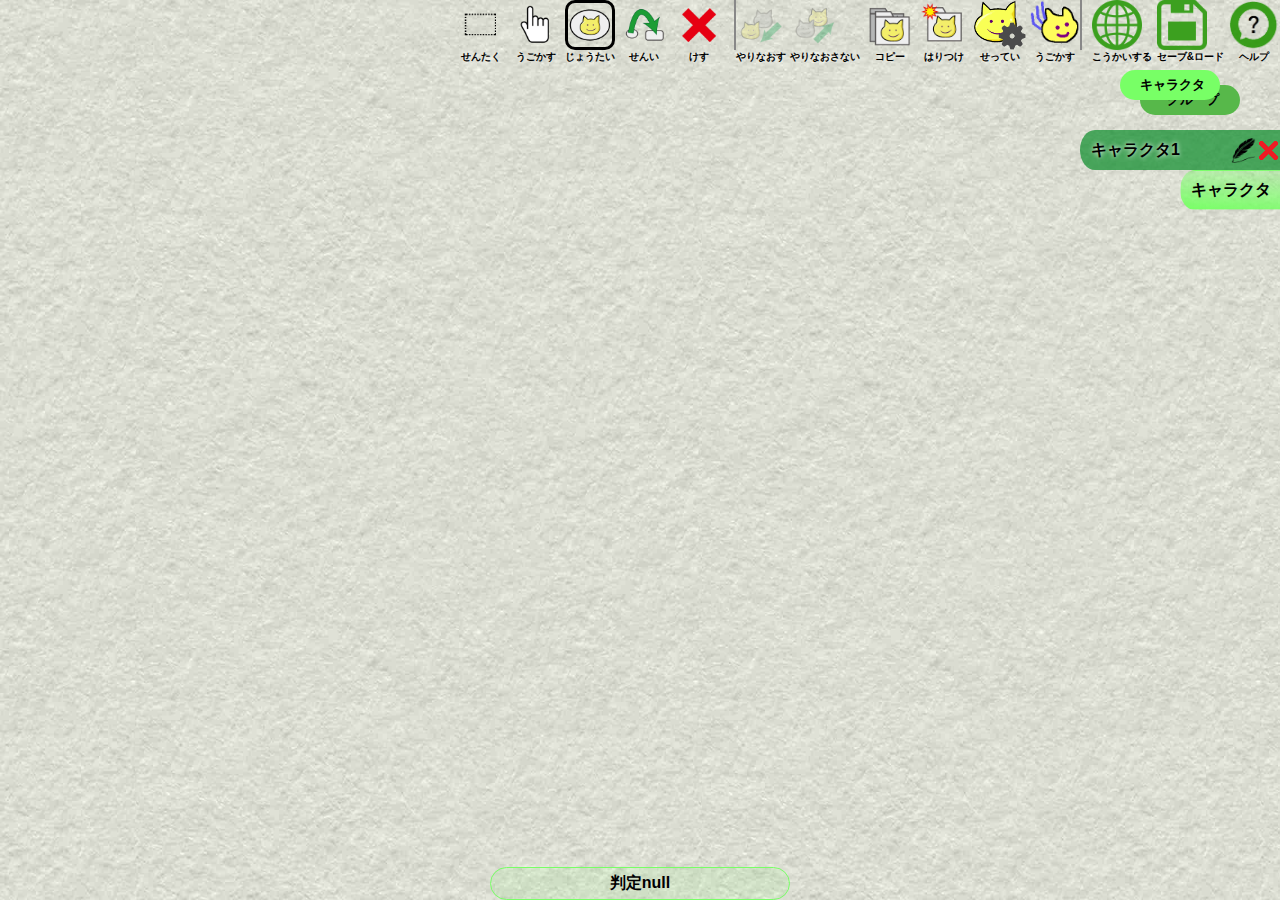
<file: editor/index.html>
<!DOCTYPE html>
<html>
	<head>
		<meta charset="UTF-8" />
		<title>IslayPub Editor</title>
		<link href="main.css" rel="stylesheet" type="text/css" />
		<link href="hud.css" rel="stylesheet" type="text/css" />
		<link href="character.css" rel="stylesheet" type="text/css" />
		<link href="group.css" rel="stylesheet" type="text/css" />
		<link href="system.css" rel="stylesheet" type="text/css" />
		<link href="dialog.css" rel="stylesheet" type="text/css" />
		<link href="contextmenu.css" rel="stylesheet" type="text/css" />
	</head>

	<body onContextmenu="return false">
		<div id="now_loading">読み込み中 now loading<br><span>#</span>
		<progress max="100" value="0" id="loading_content_name"></progress>
		<script>//読み込み状況表示用
			loading_setInterval_id = setInterval(function(){//onloadイベントでclearIntervalする
				//document.getElementById("loading_content_name").textContent = performance.getEntries()[performance.getEntries().length-1].name + "を読み込み中";
				var a = (function(){
					var a = 0;
					Array.prototype.forEach.call(performance.getEntries(),
					function(e){
						a += e.transferSize;
					});
					return a;
				})();
				//console.log(a);
				document.getElementById("loading_content_name").value =  Math.floor(a/277309 * 100);
			}, 100);
		</script>
		</div>
		<div id="message_area"></div>
		<div id='system'>
			<input type="range" id='system_speed_input' min=16 max=1000 step=1 value=100 oninput="document.getElementById('system_speed').textContent=this.value"><br>
			<input type='number' id='system_width' min=0 value=480>
			<input type='number' id='system_height' min=0 value=320>
			<input type="color" id='system_background_color' value='#ffffff'>
			<input type="checkbox" value="" id='system_wall'>
		</div>
		<div id='entire'>
			<div id='character' class='entires' onwheel='IslayPub.character.wheel()' onmousewheel='IslayPub.character.wheel()'>
				<div id='canvases'></div>
			</div>
		</div>
		<div id="hud_area">
			<div id="button_area">
				<div id='character_edit_type_select' onchange='IslayPub.character.change_edit_type()'>
					<label>
						<input type="radio" name="chara_edit_action" value="select">
						<img alt="" src='./img/state_select.png' draggable=false>
						<span class="button_area_function_name"><span data-text_name="edit_type_select"></span></span>
					</label>
					<label>
						<input type="radio" name="chara_edit_action" value="move">
						<img alt="" src='./img/state_move.png' draggable=false>
						<span class="button_area_function_name"><span data-text_name="edit_type_move"></span></span>
					</label>
					<label>
						<input type="radio" name="chara_edit_action" value="create" checked="checked">
						<img alt="" src='./img/state_state.png' draggable=false>
						<span class="button_area_function_name"><span data-text_name="edit_type_state"></span></span>
					</label>
					<label>
						<input type="radio" name="chara_edit_action" value="yajirusi">
						<img alt="" src='./img/state_transit.png' draggable=false>
						<span class="button_area_function_name"><span data-text_name="edit_type_transition"></span></span>
					</label>
					<label>
						<input type="radio" name="chara_edit_action" value="delete">
						<img alt="" src='./img/state_delete.png' draggable=false>
						<span class="button_area_function_name"><span data-text_name="edit_type_delete"></span></span>
					</label>
				</div>
				<div id="edit_buttons">
					<div>
						<img alt="" src='./img/undo.png' id='character_undo_button' ontouchend='if(!this.classList.contains("disabled_button"))IslayPub.undo_redo.undo();' draggable=false>
						<div class="button_area_function_name"><span data-text_name="edit_buttons_undo"></span></div>
					</div>
					<div>
						<img alt="" src='./img/redo.png' id='character_redo_button' ontouchend='if(!this.classList.contains("disabled_button"))IslayPub.undo_redo.redo();' draggable=false>
						<div class="button_area_function_name"><span data-text_name="edit_buttons_redo"></span></div>
					</div>
					<div>
						<img alt="" src='./img/copy.png' id='character_copy_button' ontouchend='(function(){IslayPub.copy_paste.copy();})()' draggable=false>
						<div class="button_area_function_name"><span data-text_name="edit_buttons_copy"></span></div>
					</div>
					<div>
						<img alt="" src='./img/paste.png' id='character_paste_button' ontouchend='(function(){IslayPub.copy_paste.paste();})()' draggable=false>
						<div class="button_area_function_name"><span data-text_name="edit_buttons_paste"></span></div>
					</div>
					<div>
						<img alt="" src='./img/system_button.png' id='system_button' ontouchend="IslayPub.system_dialog.open();" draggable=false>
						<div class="button_area_function_name"><span data-text_name="edit_buttons_system"></span></div>
					</div>
					<div>
						<img alt="" src='./img/play.png' id="play_button" ontouchend="IslayPub.play();" draggable=false>
						<div class="button_area_function_name"><span data-text_name="edit_buttons_play"></span></div>
					</div>
				</div>
				<div id='file_menus'>
					<div>
						<img alt="" src='./img/public.png' id='publish_button' ontouchend="IslayPub.publishing();">
						<div class="button_area_function_name"><span data-text_name="file_menus_public"></span></div>
					</div>
					<div>
						<img alt="" src='./img/save_load.png' id='save_load_button' ontouchend="IslayPub.save_load_dialog.open();">
						<div class="button_area_function_name"><span data-text_name="file_menus_save_load"></span></div>
					</div>
					<div>
						<img alt="" src='./img/help.png' id='help_button' ontouchend="window.open('/help/manual');">
						<div class="button_area_function_name"><span data-text_name="file_menus_help"></span></div>
					</div>
				</div>
			</div>
			<div id='tab_menus'>
				<input id="tab_menu_character" type="radio" name="tab_menu_radio" value="character" checked="checked" onchange="document.getElementById('tab_area').classList.remove('group');document.getElementById('tab_area').classList.add('character');">
				<label for="tab_menu_character" id="tab_menu1"><span data-text_name="tab_menu2"></span></label>
				<input id="tab_menu_group" type="radio" name="tab_menu_radio" value="group" onchange="document.getElementById('tab_area').classList.remove('character');document.getElementById('tab_area').classList.add('group');">
				<label for="tab_menu_group" id="tab_menu2"><span data-text_name="tab_menu1"></span></label>
			</div>
			<div id="tab_area" class="character" onwheel='event.stopPropagation();' onmousewheel='event.stopPropagation();'>
				<div id="character_tabs">
					<div id="add_character_tab_button" ontouchstart="IslayPub.character.tab.create();"><span data-text_name="creat_character_tab"></span></div>
				</div>
				<div id='group_tabs'>
					<div id="add_group_tab_button" ontouchstart="IslayPub.group.tab.create();"><span data-text_name="creat_group_tab"></span></div>
				</div>
				<div id="group_info" ontouchstart="this.parentNode.removeChild(this);">
					<div id="group_info_img"></div>
					<div id="group_info_message"><span data-text_name="group_info_message"></span></div>
				</div>
			</div>
		</div>
		<script type="text/javascript" src="IslayPub.js"></script>
		<script type="text/javascript" src="character_tab_canvas.js"></script>
		<script type="text/javascript" src="character_yajirusi.js"></script>
		<script type="text/javascript" src="character_maru.js"></script>
		<script type="text/javascript" src="group.js"></script>
		<script type="text/javascript" src="dialog.js"></script>
		<script type="text/javascript" src="maru_dialog.js"></script>
		<script type="text/javascript" src="yajirusi_dialog.js"></script>
		<script type="text/javascript" src="undo_redo.js"></script>
		<script type="text/javascript" src="copy_paste.js"></script>
		<script type="text/javascript" src="contextmenu.js"></script>
		<script type="text/javascript" src="save_load_dialog.js"></script>
		<script type="text/javascript" src="system_dialog.js"></script>
		<script type="text/javascript" src="language.js"></script>
	</body>
</html>
</file>
<file: editor/main.css>
*{
	margin:0px;
	padding:0px;
	overflow:hidden;
	-webkit-box-sizing: border-box;
	-moz-box-sizing: border-box;
	-o-box-sizing: border-box;
	-ms-box-sizing: border-box;
	box-sizing: border-box;
	vertical-align:middle;
}
html,body{
	/*文字の選択等を無効化*/
	-moz-user-select: none;
	-webkit-user-select: none;
	-khtml-user-select: none;
	-o-user-select: none;
	-ms-user-select: none;
	user-select: none;
	
	/*お好きなフォントを後ろに*/
	font-family: 'Hiragino Kaku Gothic ProN', 'ヒラギノ角ゴ ProN W3', Meiryo, メイリオ, Osaka, 'MS PGothic', arial, helvetica, sans-serif;
	font-family: "游ゴシック体", "Yu Gothic", YuGothic, "ヒラギノ角ゴ Pro", "Hiragino Kaku Gothic Pro", "メイリオ", "Meiryo", sans-serif;
	font-weight: bolder;
}
body{
	position:absolute;
	height:100%;
	width:100%;
}
input[type=radio]{
	display:none;
}
a:hover{
	color:red;
}

.disabled_button{
	opacity:0.3;
}

#now_loading{
	position: absolute;
	height: 100%;
	width: 100%;
	z-index: 999;
	background-color: white;
}
#now_loading > span{
	display:inline-block;
	
	animation-name: now_loading_spin;
	animation-iteration-count: infinite;
	animation-timing-function: linear;
	animation-duration: 1.5s;
}
@keyframes now_loading_spin{
	0%{
		transform: rotate(0deg);
	}
	100%{
		transform: rotate(360deg);
	}
}

#message_area{
	position: absolute;
	width: 300px;
	bottom: 0;
	left: 0;
	right: 0;
	margin: auto;
	z-index: 999;
}
.message{
	background-color: rgba(120, 255, 102, 0.1);
	border: solid 1px rgb(120, 255, 102);
	border-radius: 20px 20px 20px 20px / 20px 20px 20px 20px;
	width: 100%;
	padding: 5px;
	
	text-align: center;
	word-break: break-all;
	
	animation-name: message_anime;
	animation-duration: 1s;
	animation-delay: 4s;
}
@keyframes message_anime{
	0%{
		max-height: 100px;
	}
	100%{
		max-height: 0;
		padding: 0;
	}
}

#entire{
	position:absolute;
	top:0px;/*total menu-height*/
	bottom:0px;
	left:0px;
	right:0px;
	background-image: url(./img/paper.jpg);
	background-size: cover;
}
.entires{
	position:absolute;
	top: 0;
    bottom: 0;
    width: 100%;
	height: 100%;
	display:none;
}
.entires:last-child{
	display:block;
}

.line_through{
	text-decoration: line-through;
}
</file>
<file: editor/hud.css>
#hud_area{
	width: 0;
	height: 0;
	overflow: visible;
}
#hud_area *{
	overflow: visible;
}

/* button_area */
#button_area{
	position: absolute;
	left: 0;
	right: 0;
	height: 0;
	
	display: flex;
	justify-content: flex-end;
}
.button_area_function_name{
    display: flex;
    align-items: center;
    justify-content: center;
	font-size: 10px;
	text-shadow: 0px 0px 5px white;
}
#button_area *:hover > .button_area_function_name{
	text-decoration: underline;
}

/* character_edit_type_select */
#character_edit_type_select{
	position: relative;
}
#character_edit_type_select label{
	display: inline-block;
}
#character_edit_type_select input[type=radio] + *{
	border: transparent 3px solid;
}
#character_edit_type_select input[type=radio]:checked + *{
	border:solid 3px #000000;
	border-radius: 10px;
}
#character_edit_type_select img{
	height: 50px;
}

/* edit_buttons */
#edit_buttons{
	position: relative;
	height: 50px;
	border-left: solid 2px #888888;
	border-right: solid 2px #888888;
	margin-left: 10px;
	margin-right: 10px;
}
#edit_buttons > div{
	display: inline-block;
}
#edit_buttons img{	
	height: 50px;
}

/* file_menus */
#file_menus{
	position:relative;
}
#file_menus > div{
	display: inline-block;
}
#file_menus  img{
	height: 50px;
}
/* end of button_area */

/* tab_menus */
#tab_menus{
	position: absolute;
	height: 0;
	width: 0;
	top: 70px;
	right: 160px;
	z-index: 2;
	overflow: visible;
}
#tab_menus label{
	position: absolute;
	display: flex;
	align-items: center;
	justify-content: center;
	padding-left: 5px;
	font-size: 13px;
	height: 30px;
	width: 100px;
	border-radius: 20px 20px 20px 20px / 20px 20px 20px 20px;
	background-color: rgb(120, 255, 102);
}
#tab_menus input[type=radio] + label{
	animation-name: tab_menu_to_front;
	animation-delay: 0s;
	animation-duration: 1s;
}
@keyframes tab_menu_to_front{
	0%{
		top: 15px;
		left: 20px;
		background-color: rgb(87, 184, 74);
	}
	50%{
		top: -5px;
		left: -5px;
	}
	100%{
		background-color: rgb(120, 255, 102);
		top: 0;
		left: 0;
		z-index: 1;
	}
}
#tab_menus input[type=radio]:checked + label{
	top: 15px;
	left: 20px;
	z-index: -1;
	background-color: rgb(87, 184, 74);
	
	animation-name: tab_menu_to_back;
	animation-delay: 0s;
	animation-duration: 1s;
}
@keyframes tab_menu_to_back{
	0%{
		background-color: rgb(120, 255, 102);
		top: 0;
		left: 0;
		z-index: 1;
	}
	50%{
		top: 20px;
		left: 25px;
	}
	100%{
		background-color: rgb(87, 184, 74);
		top: 15px;
		left: 20px;
	}
}
/* end of tab_menus */

/* tab_area */
#tab_area > *{
	display: none;
}
#tab_area.character > #character_tabs{
	display: block;
}
#tab_area.group > #group_tabs, #tab_area.group > #group_info{
	display: block;
}

#character_tabs, #group_tabs{
	position: absolute;
	top: 130px;
	right: -100px;
	width: 300px;
	white-space: nowrap;
	overflow-y: scroll;
	overflow-x: hidden;
	height: auto;
	max-height: calc(100vh - 130px);
}

.character_tab, .group_tab{
	border: transparent 1px solid;
	position: relative;
	height: 40px;
	left: 50px;
	right: 0;
	border-radius: 15px 0 0 15px / 50% 0 0 50%;
	padding-left: 10px;
	
	display: flex;
	align-items: center;
	
	text-shadow: 0px 0px 5px white;
	
	transition: 0.5s left ease 0s;
	animation-name: tab_anime;
	animation-duration: 1s;
}
@keyframes tab_anime{
	0%{
		left: 200px;
	}
	100%{
	}
}
#add_character_tab_button, #add_group_tab_button{
	border: transparent 1px solid;
	position: relative;
	height: 40px;
	width: 100%;
	left: 100px;
	border-radius: 15px 0 0 15px / 50% 0 0 50%;
	padding-left: 10px;
	
	display: flex;
	align-items: center;
	background: linear-gradient(-175deg, rgba(120, 255, 102, 0), rgb(120, 255, 102));
}
.character_tab:hover{
	left: 30px;
}
.checked_tab, .hovered_group_tab{
	left: 0;
}
.checked_tab:hover, .group_tab:hover{
	left: 0;
}
.character_tab > span[name="character_tab_name"], .group_tab > span[name="group_tab_name"]{
	display: block;
	position: relative;
	top:0;
	bottom:0;
}
.character_tab_rename_button, .group_tab_rename_button{
	height: 25px;
	position: absolute;
	left: 150px;
	top: 0;
	bottom: 0;
	margin: auto;
	display: none;
}
.checked_tab > .character_tab_rename_button, .group_tab:hover > .group_tab_rename_button{
	display: block;
}
.character_tab > .close_button, .group_tab > .close_button{
	position: absolute;
	left: 175px;
	display: none;
}
.checked_tab > .close_button, .group_tab:hover > .close_button{
	display: block;
}

#group_info{
	position: absolute;
	height: calc(100vh - 130px);
	width: 100px;
	right: 200px;
	top: 130px;
}
#group_info_message{
	position: absolute;
	right: 0;
	writing-mode: vertical-rl;
}
#group_info_img{
	position: absolute;
	height: 100%;
	width: 50px;
	background-image: url("./img/arrow.png");
	background-size: contain;
	
	animation-name: group_info_img;
	animation-direction: alternate;
	animation-iteration-count: infinite;
	animation-timing-function: ease;
	animation-duration: 1s;
}
@keyframes group_info_img{
	0%{
		left: 0%;
	}
	100%{
		left: 30px;;
	}
}
/* end of tab_area */
</file>
<file: editor/character.css>
/* キャラクタゾーン */
#canvases{
	position: absolute;
	top: 0;
	bottom: 0;
	left: 0;
	right: 0;
}
div.canvas{
	position:absolute;
	width:0;
	height:0;
	overflow: visible;
	display:none;
}
div.canvas:last-child{
	display:block;
}
/* /キャラクタゾーン */

/* まる関係 */
div.maru{
	height:100px;
	width:100px;
	border:solid 3px #000000;
	position:absolute;
	border-radius: 100%;
	text-align:center;
	background-color:#ffffff;
	overflow:visible;

	box-shadow: 10px 10px 5px 0px rgba(0,0,0,0.4);
}
div.maru:hover, div.maru:active{
	background-color:#ffff00;/*黄色*/
	z-index: 10;
}
div.maru[yajirusu_start_point='yes']{
	background-color:#ff7777;/*赤色*/
	z-index: 5;
}
div.maru[selected='yes']{
	border-style: outset;
	border-color: red;
}
div.maru > span.maru_name{
	display:block;
}
div.maru > img.maru_img{
	margin:10px;
	margin-bottom:5px;
}
/* /まる関係 */

/* tooltip関係 */
div.tooltip:before{
	content:'';
	display:block;
	position:absolute;
	width: 0;
	height: 0;
	border: 20px solid transparent;
	border-left: 0px solid transparent;
	border-right: 20px solid #33dddd;
	left: -20px;
	top: 25px;
}
div.tooltip > span{
	display: block;
}
div.tooltip > hr{
	margin-top:3px;
	margin-bottom:3px;
}
div.tooltip{
	display:none;
	position:absolute;
	padding: 10px;
	top: 0;
	left: 120px;
	border:solid 2px #33dddd;
	background-color: #33dddd;
	border-radius: 20%;
	overflow:visible;
	white-space: nowrap;
	z-index: 1;
}
.maru:hover > div.tooltip{
	display:block;
}
.maru:hover > div.tooltip:hover{
	display: none;
}
/* /tooltip関係 */

/* 矢印関係 */
svg{
	position:absolute;
	top:0;
	left:0;
	height:1px;
	width:1px;
	overflow:visible;
	cursor: pointer;
}
svg:hover, svg:active{
	z-index: 5;
}
svg:hover > *, svg:active > *, div.maru:hover > svg > *{
	stroke: green;
}
svg[selected="yes"] > *{
	stroke: #ff0000 !important;
}
path[name="path_shadow"]{
	stroke: transparent !important;
}
/* /矢印関係 */

/* 選択 */
#area_select_rect{
	position: absolute;
	border: dotted 4px #000000;
}

/* その他 */
.adding_group{
	opacity: 0.5;
}
</file>
<file: editor/group.css>
.dialog > .group_members{
	width: 70vw;
	height: 70vh;
	overflow-y: auto;
}

.dialog > .group_members > .maru{
	position: relative;
	box-shadow: none;
	display: inline-block;
}

.dialog > .group_members > .maru > .close_button{
    position: absolute;
	right: 0;
    top: 0;
}

.dialog > .group_members > .maru > .z_index_input{
    position: absolute;
	left: 0;
    top: 0;
}

/* input type="number" の右側のインクリメントデクリメントボタンを消す */
.z_index_input::-webkit-outer-spin-button,
.z_index_input::-webkit-inner-spin-button{
    -webkit-appearance: none;
    margin: 0;
}
.z_index_input{
    -moz-appearance:textfield;
}
</file>
<file: editor/system.css>
#system{
	display: none;
}

/* #system_content{
	text-align: center;
	width: 300px;
    height: 300px;
	position: absolute;
	margin: auto;
	top: 0;
	bottom: 0;
	left: 0;
	right: 0;
	overflow: visible;
}

#system_content > *{
	margin-bottom: 20px;
} */
</file>
<file: editor/dialog.css>
/* background */
.dialog_background{
	position:absolute;
	top:0px;
	height:100%;
	width:100%;
	z-index:100;
}

.dialog_background:last-child{
	background-color:rgba(0,0,0,0.7);
}

.dialog{
	position:absolute;
	background-color:#ffffff;
	text-align: center;
	border-radius: 10px 10px 10px 10px / 10px 10px 10px 10px;
	padding: 3%;
	max-height: 100%;
	
	background-image: url(./img/dialog_background.png);
	background-size: 100% 100%;
}

.dialog button, .dialog input[type="button"]{
	min-height: 30px;
}

#image_box, #changing_image_box{
	height:100px;
	background-image: url("./img/touka.png");
	max-width: 300px;
}

input[type=number]{
	width:60px;
}

.dialog_header{
	height: 25px;
	width: 100%;
    position: absolute;
	top: 0;
    left: 0;
}

.preset_imgs_box{
	width: 300px;
}

#system_dialog_wall{
	border: solid 1px gray;
}
</file>
<file: editor/contextmenu.css>
#contextmenu_background{
	background-color: transparent;
	height: 100%;
	width: 100%;
	position: absolute;
	z-index:100;
}

.contextmenu_items{
	border: 2px solid rgba(60, 128, 51, 0.5);
	border-radius: 10px;
}

.contextmenu_item{
	border: 1px solid rgba(60, 128, 51, 0.5);
}

.contextmenu_item:hover{
	background-color: rgb(120, 255, 102);
}

.contextmenu_items{
	position: absolute;
	background-color: rgba(166, 255, 133, 0.9);
}
</file>
